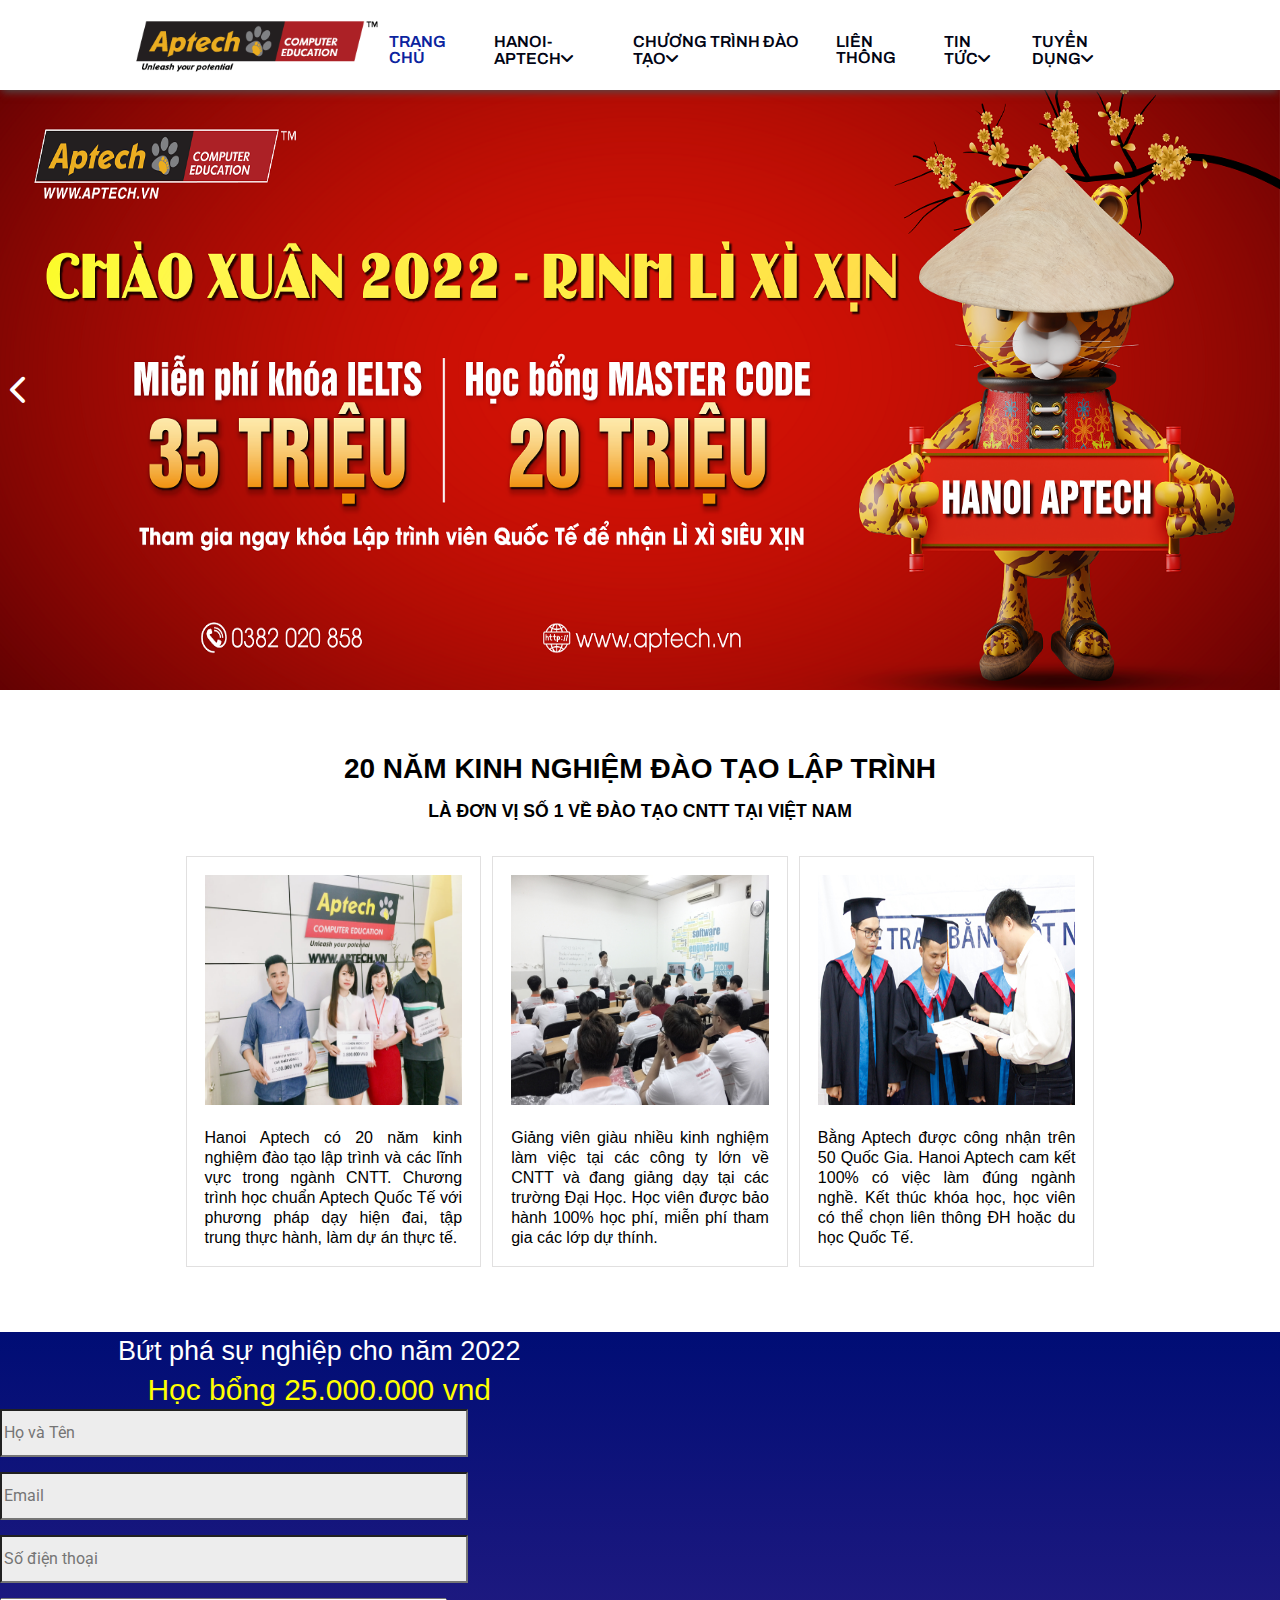
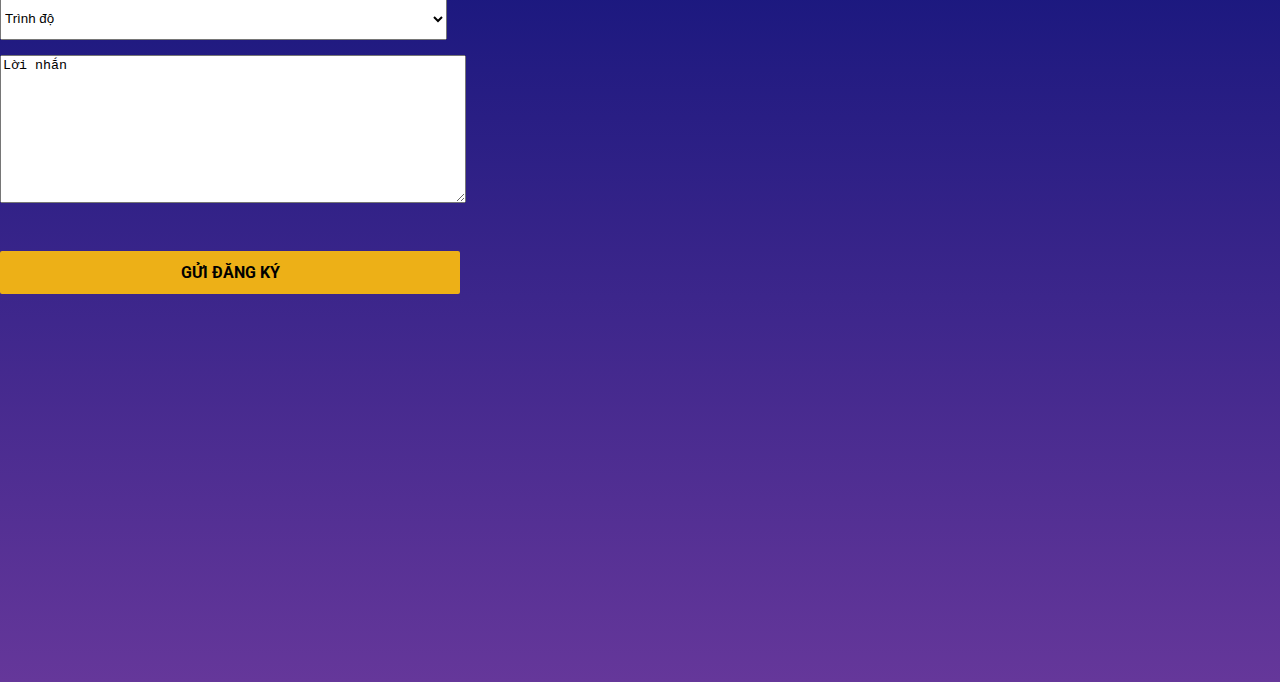
<file: index.html>
<!DOCTYPE html>
<html lang="en">

<head>
    <meta charset="UTF-8">
    <meta http-equiv="X-UA-Compatible" content="IE=edge">
    <meta name="viewport" content="width=device-width, initial-scale=1.0">
    <link href="https://cdn.jsdelivr.net/npm/bootstrap@5.1.3/dist/css/bootstrap.min.css" rel="stylesheet"
        integrity="sha384-1BmE4kWBq78iYhFldvKuhfTAU6auU8tT94WrHftjDbrCEXSU1oBoqyl2QvZ6jIW3" crossorigin="anonymous">
    <link rel="stylesheet" href="/assets/css/reset.css">
    <link rel="stylesheet" href="/assets/css/style.css">
    <link rel="stylesheet" href="https://cdnjs.cloudflare.com/ajax/libs/font-awesome/6.0.0/css/all.min.css" />
    <link rel="preconnect" href="https://fonts.googleapis.com">
    <link rel="preconnect" href="https://fonts.googleapis.com">
<link rel="preconnect" href="https://fonts.gstatic.com" crossorigin>
<link href="https://fonts.googleapis.com/css2?family=Archivo:wght@600&family=Roboto:wght@300&display=swap" rel="stylesheet">
    <link rel="preconnect" href="https://fonts.gstatic.com" crossorigin>
    <link href="https://fonts.googleapis.com/css2?family=Archivo:wght@600&display=swap" rel="stylesheet">
    <title>Aptech-HaNoi</title>
</head>

<body>
    <!-- Start: Wrapper -->
    <!-- Start: Header -->
    <div id="header">
        <div class="header-inner">
            <div class="logo">
                <img src="/assets/images/logo.jpg" alt="">
            </div>
            <div class="nav">
                <ul class="main-menu">
                    <li>
                        <a href="#" class="active">Trang Chủ</a>
                    </li>
                    <li>
                        <a href="#">HANOI-APTECH<i class="fa-solid fa-angle-down"></i></a>
                        <ul class="sub-menu">
                            <li><a href="#">Giới Thiệu</a></li>
                            <li><a href="#">Cơ sở vật chất</a></li>
                            <li><a href="#">Giảng Viên</a></li>
                            <li><a href="#">Hỏi đáp</a></li>
                        </ul>
                    </li>
                    <li>
                        <a href="#">Chương trình đào tạo<i class="fa-solid fa-angle-down"></i></a>
                        <ul class="sub-menu">
                            <li><a href="#">Lập trình viên quốc tế ADSE</a></li>
                            <li><a href="#">Lập trình Web FullStack</a></li>
                            <li><a href="#">Các khóa ngắn hạn</a></li>
                        </ul>
                    </li>
                    <li>
                        <a href="#">Liên thông</a>
                    </li>
                    <li>
                        <a href="#">Tin tức<i class="fa-solid fa-angle-down"></i></a>
                        <ul class="sub-menu">
                            <li><a href="#">Tin về CNTT</a></li>
                            <li><a href="#">Lịch thi</a></li>
                            <li><a href="#">Lịch tuyển sinh</a></li>
                        </ul>
                    </li>
                    <li>
                        <a href="#">Tuyển dụng<i class="fa-solid fa-angle-down"></i></a>
                        <ul class="sub-menu">
                            <li><a href="#">Tin tuyển dụng</a></li>
                            <li><a href="#">Góc tuyển dụng</a></li>
                        </ul>
                    </li>
                </ul>
            </div>
        </div>
    </div>
    <!-- End: Header -->

    <!-- Start: Slider -->
    <div id="slider">
        <div class="slide-item">
            <img src="/assets/images/slide4.jpg" alt="">
        </div>
        <span>
            <i class="fa-solid fa-chevron-left"></i>
        </span>

        <span>
            <i class="fa-solid fa-chevron-right"></i>
        </span>
    </div>
    <!-- End: Slider -->

    <!-- Start: Intro -->
    <div id="intro">
        <div class="intro-inner">
            <h3>20 NĂM KINH NGHIỆM ĐÀO TẠO LẬP TRÌNH</h3>
            <h4>LÀ ĐƠN VỊ SỐ 1 VỀ ĐÀO TẠO CNTT TẠI VIỆT NAM</h4>
            <div class="intro-content">
                <div class="intro-item">
                    <img src="/assets/images/intro1.jpg" alt="">
                    <p>Hanoi Aptech có 20 năm kinh nghiệm đào tạo lập trình và các lĩnh vực trong ngành CNTT. Chương
                        trình học chuẩn Aptech Quốc Tế với phương pháp dạy hiện đai, tập trung thực hành, làm dự án thực
                        tế.
                    </p>
                </div>

                <div class="intro-item">
                    <img src="/assets/images/intro2.jpg" alt="">
                    <p>Giảng viên giàu nhiều kinh nghiệm làm việc tại các công ty lớn về CNTT và đang giảng dạy tại các
                        trường Đại Học. Học viên được bảo hành 100% học phí, miễn phí tham gia các lớp dự thính.
                    </p>
                </div>

                <div class="intro-item">
                    <img src="/assets/images/intro3.jpg" alt="">
                    <p>Bằng Aptech được công nhận trên 50 Quốc Gia. Hanoi Aptech cam kết 100% có việc làm đúng ngành
                        nghề. Kết thúc khóa học, học viên có thể chọn liên thông ĐH hoặc du học Quốc Tế.
                    </p>
                </div>
            </div>
        </div>
    </div>
    <!-- End: Intro -->

    <!-- Start: Register -->
    <section id="register">
        <div class="box-content">
            <div class="box-register">
                <div class="form-register">
                    <h2>Bứt phá sự nghiệp cho năm 2022</h2>
                    <p class="target">Học bổng 25.000.000 vnd</p>
                    <input type="text" placeholder="Họ và Tên" name="email" id="email" required><br>
                    <input type="text" placeholder="Email" name="email" id="email" required><br>
                    <input type="text" placeholder="Số điện thoại" name="email" id="email" required><br>
                    <select id="cars" name="cars">
                        <option value="trinh-do">Trình độ</option>
                        <option value="hoc-sinh">Học sinh</option>
                        <option value="sinh-vien">Sinh viên</option>
                        <option value="di-lam">Đi làm</option>
                        <option value="khac">Khác</option>
                      </select><br>
                      <textarea name="message" style="width:460px; height:142px;">Lời nhắn</textarea><br>
                      <button>Gửi đăng ký</button>
                </div>
        
                <div class="img-register">
        
                </div>
            </div>
        </div>

        <div class="img-register">

        </div>
    </section>
    <!-- End: Register -->

    <!--  -->

    <!-- End: Wrapper-->
    <script src="https://cdn.jsdelivr.net/npm/bootstrap@5.1.3/dist/js/bootstrap.bundle.min.js"
        integrity="sha384-ka7Sk0Gln4gmtz2MlQnikT1wXgYsOg+OMhuP+IlRH9sENBO0LRn5q+8nbTov4+1p"
        crossorigin="anonymous"></script>
</body>

</html>
</file>
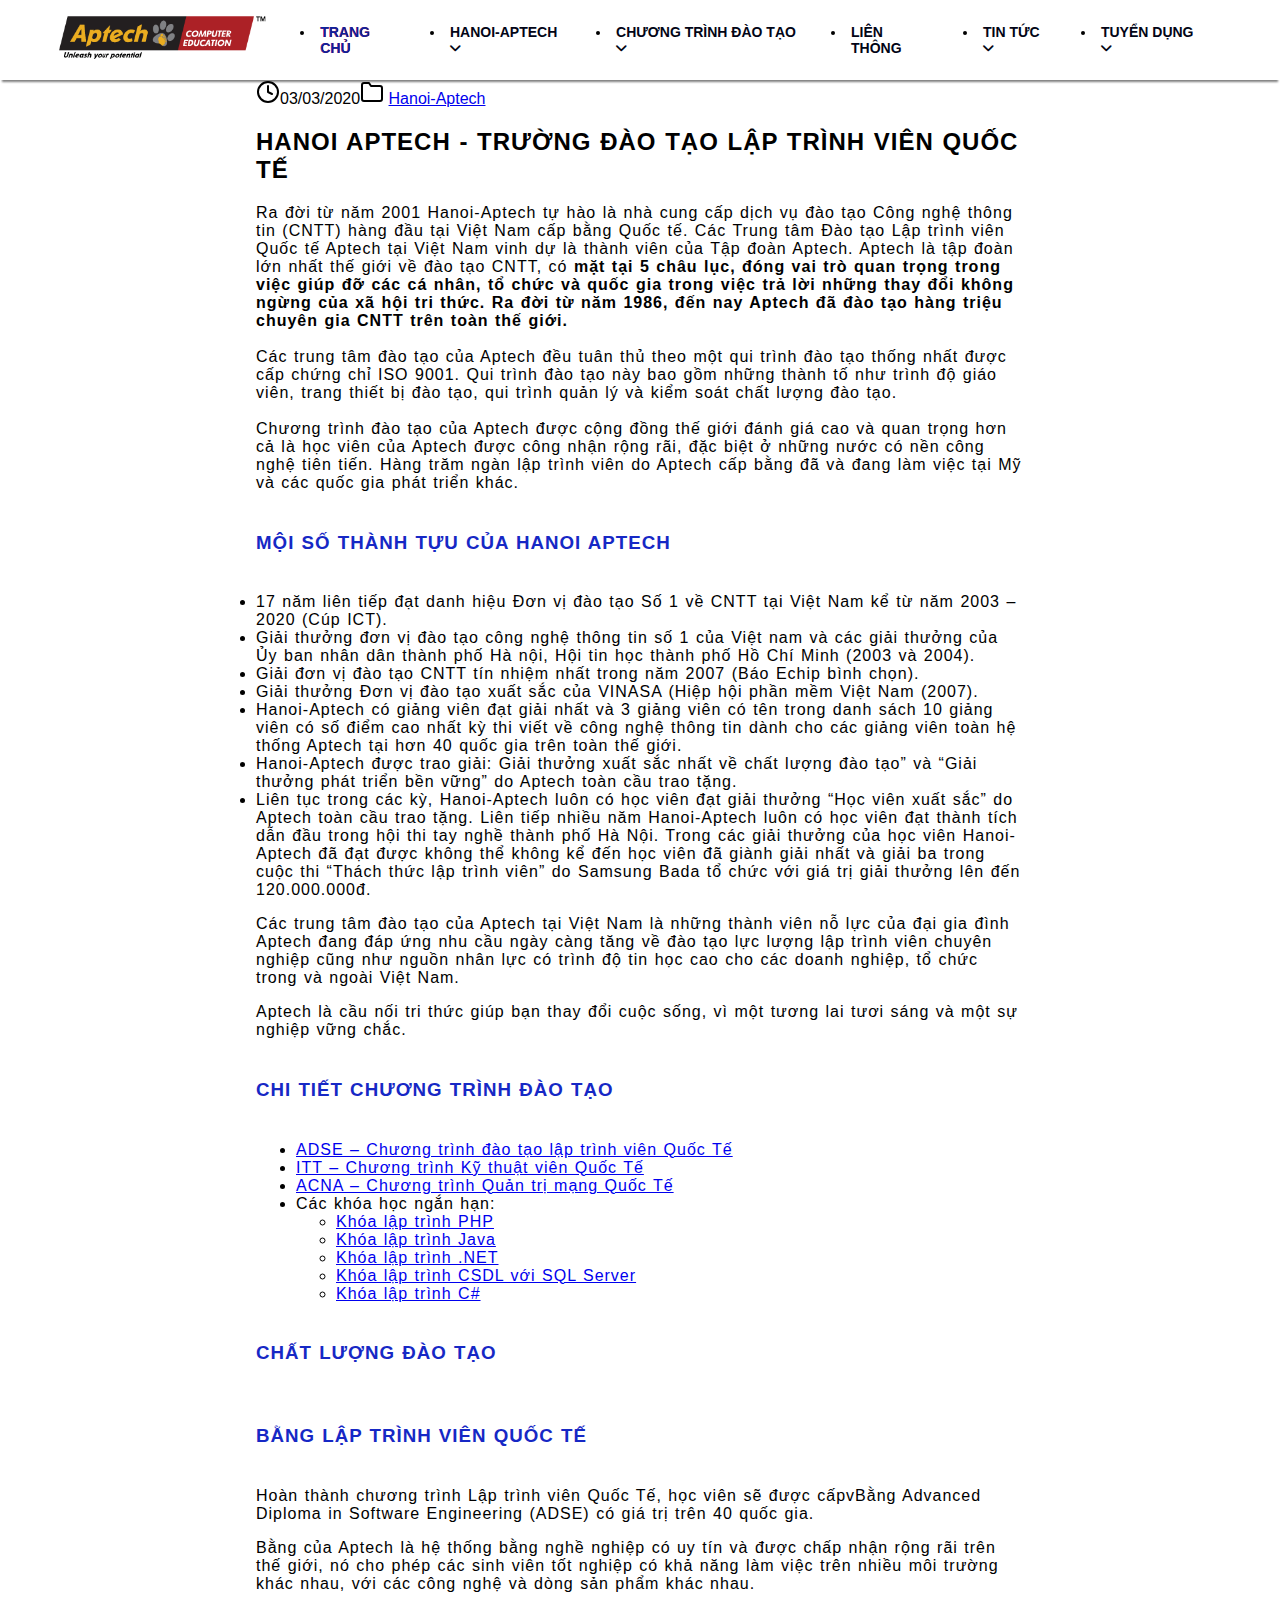
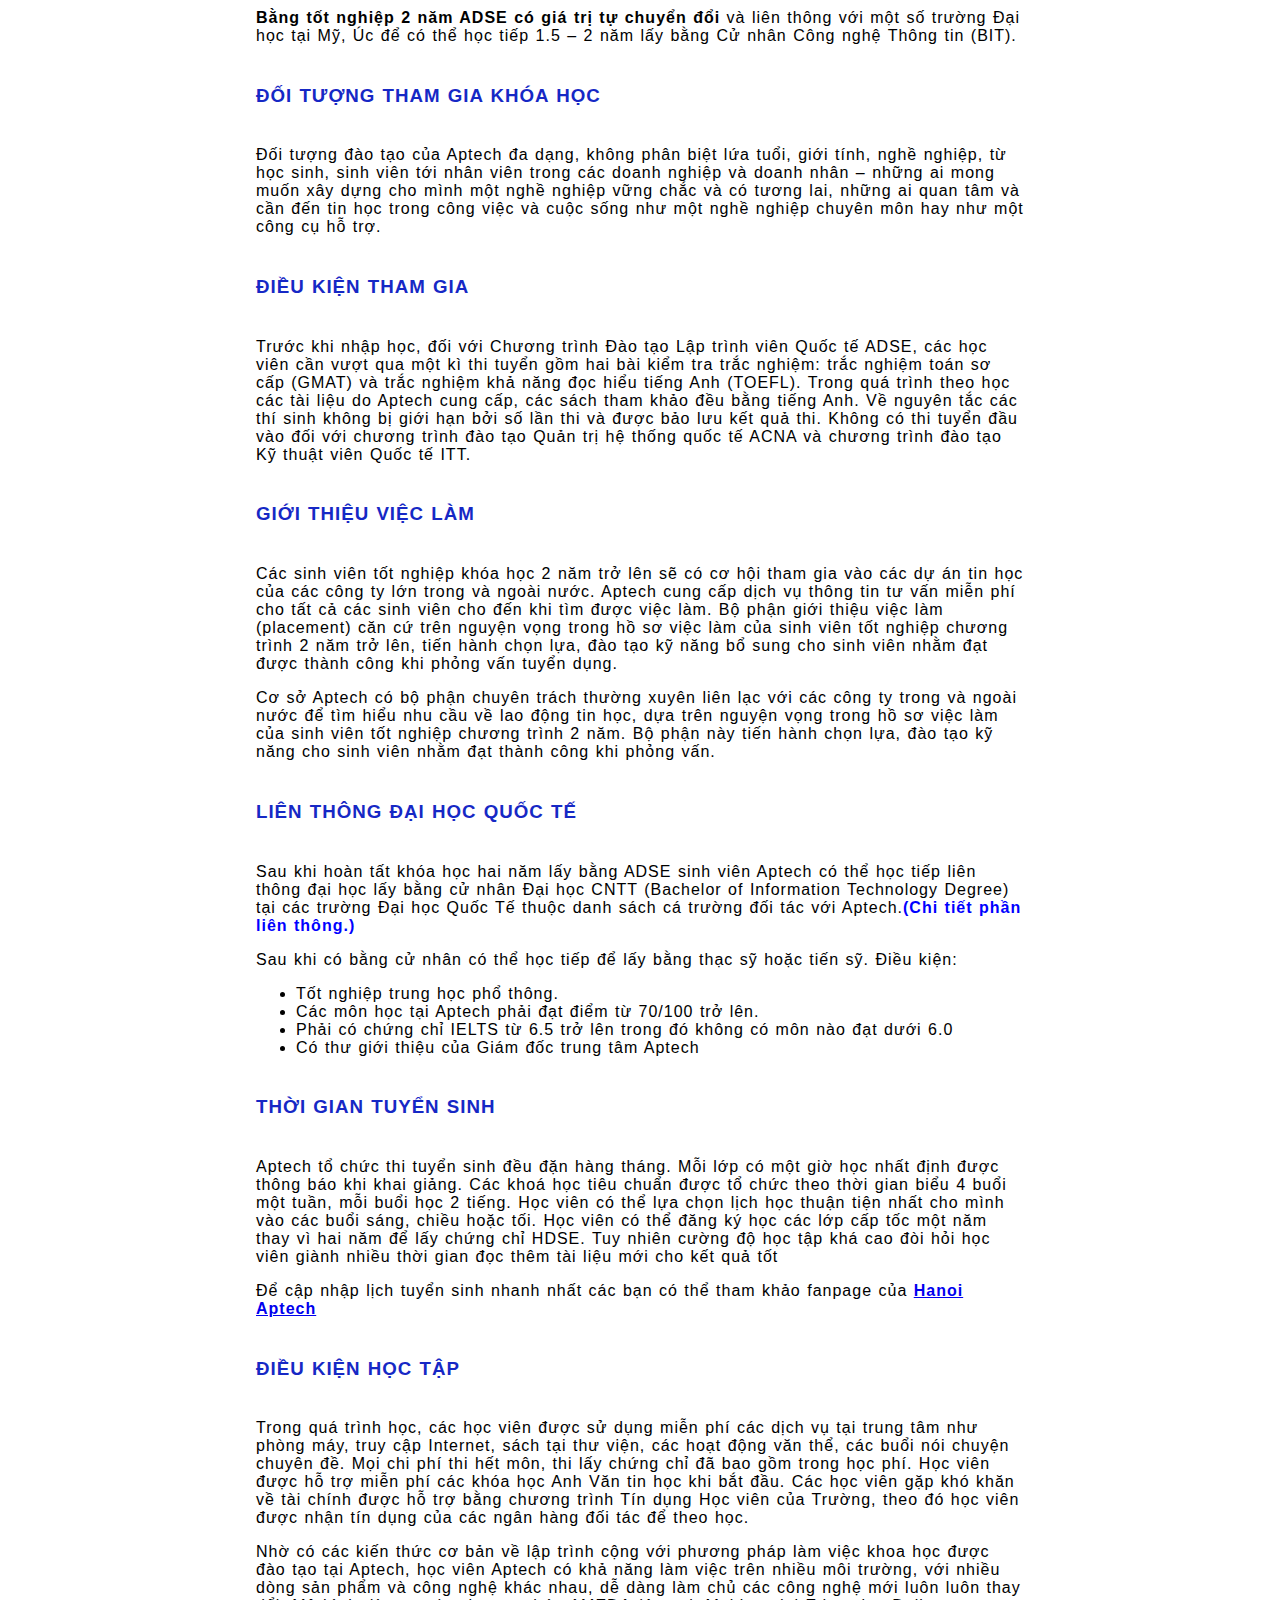
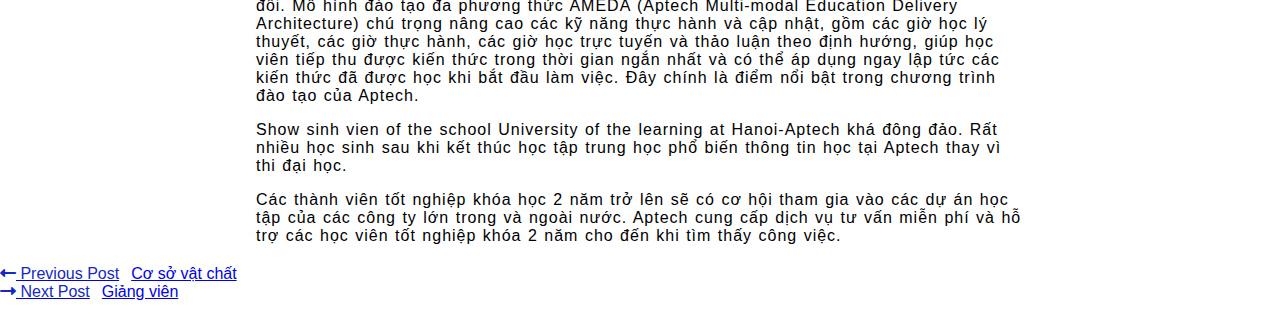
<file: gioithieu.html>
<!DOCTYPE html>
<html lang="en">
<head>
    <meta charset="UTF-8">
    <meta http-equiv="X-UA-Compatible" content="IE=edge">
    <meta name="viewport" content="width=device-width, initial-scale=1.0">
    <link rel="stylesheet" href="https://cdnjs.cloudflare.com/ajax/libs/font-awesome/6.0.0/css/all.min.css">
    <link rel="stylesheet" href="gioithieu.css">
    <title>Aptech</title>
</head>
<body>
    <!-- start: wrapper -->
    <div id="wrapper">
        <!-- start: header -->
        <div id="header">
            <div class="header-inner">
                <div class="logo">
                    <img src="images/img2.png" alt="">
                </div>
                <div class="nav">
                    <ul class="main-menu">
                        <li><a href="#" class="active">Trang chủ</a>
                        </li>
                        <li><a href="#">HANOI-APTECH <i class="fa-solid fa-angle-down"></i></a>
                            <ul class="sub-menu">
                                <li><a href="#">Giới thiệu</a></li>
                                <li><a href="#">Cơ sở vật chất</a></li>
                                <li><a href="#">Giảng viên</a></li>
                                <li><a href="#">Hỏi đáp</a></li>
                            </ul>
                        </li>
                        <li><a href="#">Chương trình đào tạo <i class="fa-solid fa-angle-down"></i></a>
                            <ul class="sub-menu">
                                <li><a href="#">Lập trình viên quốc tế ADSE</a></li>
                                <li><a href="#">Lập trình web fullstack</a></li>
                                <li><a href="#">Các khóa ngắn hạn</a></li>
                            </ul>
                        </li>
                        <li><a href="#">Liên thông</a>
                        </li>
                        <li><a href="#">Tin tức <i class="fa-solid fa-angle-down"></i></a>
                            <ul class="sub-menu">
                                <li><a href="#">Tin về CNTT</a></li>
                                <li><a href="#">Lịch thi</a></li>
                                <li><a href="#">Tuyển sinh</a></li>
                            </ul>
                        </li>
                        <li><a href="#">Tuyển dụng <i class="fa-solid fa-angle-down"></i></a>
                            <ul class="sub-menu">
                                <li><a href="#">Tin tuyển dụng</a></li>
                                <li><a href="#">Góc nghê nghiệp</a></li>
                            </ul>
                        </li>
                    </ul>
                </div>
            </div>
        </div>
    </div>
    
    <div id="gt">
        <div class="address">	
            <li class="meta-date"><span class="screen-reader-text"></span><svg xmlns="http://www.w3.org/2000/svg" width="24" height="24" viewBox="0 0 24 24" fill="none" stroke="currentColor" stroke-width="2" stroke-linecap="round" stroke-linejoin="round" class="feather feather-clock"><circle cx="12" cy="12" r="10"></circle><polyline points="12 6 12 12 16 14"></polyline></svg></i>03/03/2020</li>

            <li class="meta-cat"><span class="screen-reader-text"></span><svg xmlns="http://www.w3.org/2000/svg" width="24" height="24" viewBox="0 0 24 24" fill="none" stroke="currentColor" stroke-width="2" stroke-linecap="round" stroke-linejoin="round" class="feather feather-folder"><path d="M22 19a2 2 0 0 1-2 2H4a2 2 0 0 1-2-2V5a2 2 0 0 1 2-2h5l2 3h9a2 2 0 0 1 2 2z"></path></svg>
            
                </i><a href="https://aptech.vn/category/hanoi-aptech" rel="category tag">Hanoi-Aptech</a></li>

            
        </ul>
    </div>
        <div class="accordion">
            <div class="accordion-item">
                <div class="accordion-header">
                    <h2>HANOI APTECH - TRƯỜNG ĐÀO TẠO LẬP TRÌNH VIÊN QUỐC TẾ</h2>
                </div>
                <div class="accodion-body">
                    Ra đời từ năm 2001 Hanoi-Aptech tự hào là nhà cung cấp dịch vụ đào tạo Công nghệ thông tin (CNTT) hàng đầu tại Việt Nam cấp bằng Quốc tế. Các Trung tâm Đào tạo Lập trình viên Quốc tế Aptech tại Việt Nam vinh dự là thành viên của Tập đoàn Aptech. Aptech là tập đoàn lớn nhất thế giới về đào tạo CNTT, có <b> mặt tại 5 châu lục, đóng vai trò quan trọng trong việc giúp đỡ các cá nhân, tổ chức và quốc gia trong việc trả lời những thay đổi không ngừng của xã hội tri thức. Ra đời từ năm 1986, đến nay Aptech đã đào tạo hàng triệu chuyên gia CNTT trên toàn thế giới.</b><br><br>Các trung tâm đào tạo của Aptech đều tuân thủ theo một qui trình đào tạo thống nhất được cấp chứng chỉ ISO 9001. Qui trình đào tạo này bao gồm những thành tố như trình độ giáo viên, trang thiết bị đào tạo, qui trình quản lý và kiểm soát chất lượng đào tạo. <br><br>Chương trình đào tạo của Aptech được cộng đồng thế giới đánh giá cao và quan trọng hơn cả là học viên của Aptech được công nhận rộng rãi, đặc biệt ở những nước có nền công nghệ tiên tiến. Hàng trăm ngàn lập trình viên do Aptech cấp bằng đã và đang làm việc tại Mỹ và các quốc gia phát triển khác.
               
                </div>

            </div>

    
                <div class="accordion-header">
                    <h3 class="title">MỘI SỐ THÀNH TỰU CỦA HANOI APTECH</h3>
                
                    <div class="accodion-body">
                        <li>17 năm liên tiếp đạt danh hiệu Đơn vị đào tạo Số 1 về CNTT tại Việt Nam kể từ năm 2003 – 2020 (Cúp ICT).</li>
                        <li>Giải thưởng đơn vị đào tạo công nghệ thông tin số 1 của Việt nam và các giải thưởng của Ủy ban nhân dân thành phố Hà nội, Hội tin học thành phố Hồ Chí Minh (2003 và 2004).</li>
                        <li>Giải đơn vị đào tạo CNTT tín nhiệm nhất trong năm 2007 (Báo Echip bình chọn).</li>
                        <li>Giải thưởng Đơn vị đào tạo xuất sắc của VINASA (Hiệp hội phần mềm Việt Nam (2007).</li>
                        <li>Hanoi-Aptech có giảng viên đạt giải nhất và 3 giảng viên có tên trong danh sách 10 giảng viên có số điểm cao nhất kỳ thi viết về công nghệ thông tin dành cho các giảng viên toàn hệ thống Aptech tại hơn 40 quốc gia trên toàn thế giới.</li>
                        <li>Hanoi-Aptech được trao giải: Giải thưởng xuất sắc nhất về chất lượng đào tạo” và “Giải thưởng phát triển bền vững” do Aptech toàn cầu trao tặng.</li>
                        <li>Liên tục trong các kỳ, Hanoi-Aptech luôn có học viên đạt giải thưởng “Học viên xuất sắc” do Aptech toàn cầu trao tặng. Liên tiếp nhiều năm Hanoi-Aptech luôn có học viên đạt thành tích dẫn đầu trong hội thi tay nghề thành phố Hà Nội. Trong các giải thưởng của học viên Hanoi-Aptech đã đạt được không thể không kể đến học viên đã giành giải nhất và giải ba trong cuộc thi “Thách thức lập trình viên” do Samsung Bada tổ chức với giá trị giải thưởng lên đến 120.000.000đ.</li>
                        <p>Các trung tâm đào tạo của Aptech tại Việt Nam là những thành viên nỗ lực của đại gia đình Aptech đang đáp ứng nhu cầu ngày càng tăng về đào tạo lực lượng lập trình viên chuyên nghiệp cũng như nguồn nhân lực có trình độ tin học cao cho các doanh nghiệp, tổ chức trong và ngoài Việt Nam.</p>
                        <p>Aptech là cầu nối tri thức giúp bạn thay đổi cuộc sống, vì một tương lai tươi sáng và một sự nghiệp vững chắc.</p>
                    </div>
                </div>
                <div>
                    <h3 class="title">CHI TIẾT CHƯƠNG TRÌNH ĐÀO TẠO </h3>
                      <ul>
                          <li>
                            <a href="https://aptech.vn/lap-trinh-vien-quoc-te-adse">ADSE – Chương trình đào tạo lập trình viên Quốc Tế</a>
                          </li>
                          <li>
                            <a href="https://aptech.vn/khoa-hoc-ky-thuat-vien-quoc-te">ITT – Chương trình Kỹ thuật viên Quốc Tế</a>
                          </li>
                          <li>
                            <a href="https://aptech.vn/khoa-hoc-quan-tri-mang-quoc-te">ACNA – Chương trình Quản trị mạng Quốc Tế</a>
                          </li>
                          <li>Các khóa học ngắn hạn:<ul><li><a href="https://aptech.vn/khoa-hoc-lap-trinh-php">Khóa lập trình PHP</a></li><li><a href="https://aptech.vn/khoa-hoc-lap-trinh-java">Khóa lập trình Java</a></li><li><a href="https://aptech.vn/khoa-hoc-ngan-han-lap-trinh-net">Khóa lập trình .NET</a></li><li><a href="https://aptech.vn/lap-trinh-co-so-du-lieu-voi-sql">Khóa lập trình CSDL với SQL Server</a></li><li><a href="https://aptech.vn/khoa-hoc-lap-trinh-c">Khóa lập trình C#</a></li></ul></li>
                      </ul>
 
                </div>
                <div>
                    <h3 class="title">CHẤT LƯỢNG ĐÀO TẠO </h3>

                </div>
                <div>
                    <h3 class="title">BẰNG LẬP TRÌNH VIÊN QUỐC TẾ</h3>
                    <div class="accodion-body">
                        <p>Hoàn thành chương trình Lập trình viên Quốc Tế, học viên sẽ được cấpvBằng Advanced Diploma in Software Engineering (ADSE) có giá trị trên 40 quốc gia.</p>
                        <p>Bằng của Aptech là hệ thống bằng nghề nghiệp có uy tín và được chấp nhận rộng rãi trên thế giới, nó cho phép các sinh viên tốt nghiệp có khả năng làm việc trên nhiều môi trường khác nhau, với các công nghệ và dòng sản phẩm khác nhau.                 </p>
                        <p><strong>Bằng tốt nghiệp 2 năm ADSE có giá trị tự chuyển đổi</strong> và liên thông với một số trường Đại học tại Mỹ, Úc để có thể học tiếp 1.5 – 2 năm lấy bằng Cử nhân Công nghệ Thông tin (BIT).</p>
                    
                    </div>
                </div>
                <div>
                    <h3 class="title">ĐỐI TƯỢNG THAM GIA KHÓA HỌC</h3>
                    <p>Đối tượng đào tạo của Aptech đa dạng, không phân biệt lứa tuổi, giới tính, nghề nghiệp, từ học sinh, sinh viên tới nhân viên trong các doanh nghiệp và doanh nhân – những ai mong muốn xây dựng cho mình một nghề nghiệp vững chắc và có tương lai, những ai quan tâm và cần đến tin học trong công việc và cuộc sống như một nghề nghiệp chuyên môn hay như một công cụ hỗ trợ.</p>               
                </div>
                <div>
                    <h3 class="title">ĐIỀU KIỆN THAM GIA</h3>
                    <p>Trước khi nhập học, đối với Chương trình Đào tạo Lập trình viên Quốc tế ADSE, các học viên cần vượt qua một kì thi tuyển gồm hai bài kiểm tra trắc nghiệm: trắc nghiệm toán sơ cấp (GMAT) và trắc nghiệm khả năng đọc hiểu tiếng Anh (TOEFL). Trong quá trình theo học các tài liệu do Aptech cung cấp, các sách tham khảo đều bằng tiếng Anh. Về nguyên tắc các thí sinh không bị giới hạn bởi số lần thi và được bảo lưu kết quả thi.
                        Không có thi tuyển đầu vào đối với chương trình đào tạo Quản trị hệ thống quốc tế ACNA và chương trình đào tạo Kỹ thuật viên Quốc tế ITT.</p>
                </div>

                <div>
                    <h3 class="title">GIỚI THIỆU VIỆC LÀM </h3>
                    <p>Các sinh viên tốt nghiệp khóa học 2 năm trở lên sẽ có cơ hội tham gia vào các dự án tin học của các công ty lớn trong và ngoài nước. Aptech cung cấp dịch vụ thông tin tư vấn miễn phí cho tất cả các sinh viên cho đến khi tìm được việc làm. Bộ phận giới thiệu việc làm (placement) căn cứ trên nguyện vọng trong hồ sơ việc làm của sinh viên tốt nghiệp chương trình 2 năm trở lên, tiến hành chọn lựa, đào tạo kỹ năng bổ sung cho sinh viên nhằm đạt được thành công khi phỏng vấn tuyển dụng.</p>
                    <p>Cơ sở Aptech có bộ phận chuyên trách thường xuyên liên lạc với các công ty trong và ngoài nước để tìm hiểu nhu cầu về lao động tin học, dựa trên nguyện vọng trong hồ sơ việc làm của sinh viên tốt nghiệp chương trình 2 năm. Bộ phận này tiến hành chọn lựa, đào tạo kỹ năng cho sinh viên nhằm đạt thành công khi phỏng vấn.</p>
                </div>
                <div>
                    <h3 class="title">LIÊN THÔNG ĐẠI HỌC QUỐC TẾ</h3>
                    <p>Sau khi hoàn tất khóa học hai năm lấy bằng ADSE sinh viên Aptech có thể học tiếp liên thông đại học lấy bằng cử nhân Đại học CNTT (Bachelor of Information Technology Degree) tại các trường Đại học Quốc Tế thuộc danh sách cá trường đối tác với Aptech.<span style="color: #0000ff;"><strong>(Chi tiết phần liên thông.)</strong></span></p>
                    <p>Sau khi có bằng cử nhân có thể học tiếp để lấy bằng thạc sỹ hoặc tiến sỹ. Điều kiện:
                        <ul><li>Tốt nghiệp trung học phổ thông.</li><li>Các môn học tại Aptech phải đạt điểm từ 70/100 trở lên.</li><li>Phải có chứng chỉ IELTS từ 6.5 trở lên trong đó không có môn nào đạt dưới 6.0</li><li>Có thư giới thiệu của Giám đốc trung tâm Aptech</li></ul>
                    </p>
                
                </div>
                <div>
                    <h3 class="title">THỜI GIAN TUYỂN SINH</h3>
                    <p>Aptech tổ chức thi tuyển sinh đều đặn hàng tháng. Mỗi lớp có một giờ học nhất định được thông báo khi khai giảng. Các khoá học tiêu chuẩn được tổ chức theo thời gian biểu 4 buổi một tuần, mỗi buổi học 2 tiếng. Học viên có thể lựa chọn lịch học thuận tiện nhất cho mình vào các buổi sáng, chiều hoặc tối. Học viên có thể đăng ký học các lớp cấp tốc một năm thay vì hai năm để lấy chứng chỉ HDSE. Tuy nhiên cường độ học tập khá cao đòi hỏi học viên giành nhiều thời gian đọc thêm tài liệu mới cho kết quả tốt</p>
                    <p>Để cập nhập lịch tuyển sinh nhanh nhất các bạn có thể tham khảo fanpage của <a href="https://www.facebook.com/aptech.vn"><strong>Hanoi Aptech</strong></a></p>
                </div>
                <div>
                    <h3 class="title">ĐIỀU KIỆN HỌC TẬP</h3>
                    <p>Trong quá trình học, các học viên được sử dụng miễn phí các dịch vụ tại trung tâm như phòng máy, truy cập Internet, sách tại thư viện, các hoạt động văn thể, các buổi nói chuyện chuyên đề. Mọi chi phí thi hết môn, thi lấy chứng chỉ đã bao gồm trong học phí. Học viên được hỗ trợ miễn phí các khóa học Anh Văn tin học khi bắt đầu. Các học viên gặp khó khăn về tài chính được hỗ trợ bằng chương trình Tín dụng Học viên của Trường, theo đó học viên được nhận tín dụng của các ngân hàng đối tác để theo học.</p>
                    <p>Nhờ có các kiến thức cơ bản về lập trình cộng với phương pháp làm việc khoa học được đào tạo tại Aptech, học viên Aptech có khả năng làm việc trên nhiều môi trường, với nhiều dòng sản phẩm và công nghệ khác nhau, dễ dàng làm chủ các công nghệ mới luôn luôn thay đổi. Mô hình đào tạo đa phương thức AMEDA (Aptech Multi-modal Education Delivery Architecture) chú trọng nâng cao các kỹ năng thực hành và cập nhật, gồm các giờ học lý thuyết, các giờ thực hành, các giờ học trực tuyến và thảo luận theo định hướng, giúp học viên tiếp thu được kiến thức trong thời gian ngắn nhất và có thể áp dụng ngay lập tức các kiến thức đã được học khi bắt đầu làm việc. Đây chính là điểm nổi bật trong chương trình đào tạo của Aptech.</p>
                    <p>Show sinh vien of the school University of the learning at Hanoi-Aptech khá đông đảo. Rất nhiều học sinh sau khi kết thúc học tập trung học phổ biến thông tin học tại Aptech thay vì thi đại học.</p>
                    <p>Các thành viên tốt nghiệp khóa học 2 năm trở lên sẽ có cơ hội tham gia vào các dự án học tập của các công ty lớn trong và ngoài nước. Aptech cung cấp dịch vụ tư vấn miễn phí và hỗ trợ các học viên tốt nghiệp khóa 2 năm cho đến khi tìm thấy công việc.</p>
              
                </div>
            
            </div>

        </div>
    <div>
        <nav class="navigation post-navigation" aria-label="Read more articles">
		<h2 class="screen-reader-text"></h2>
		<div class="nav-links"><div class="nav-previous"><a href="https://aptech.vn/hanoi-aptech/chat-luong-co-so-vat-chat.html" rel="prev"><span class="title"><i class=" fas fa-long-arrow-alt-left" aria-hidden="true" role="img"></i> Previous Post</span><span class="post-title">Cơ sở vật chất</span></a></div><div class="nav-next"><a href="https://aptech.vn/hanoi-aptech/doi-ngu-giang-vien.html" rel="next"><span class="title"><i class=" fas fa-long-arrow-alt-right" aria-hidden="true" role="img"></i> Next Post</span><span class="post-title">Giảng viên</span></a></div></div>
	</nav>
    </div>
    
</body>
</html>
</file>
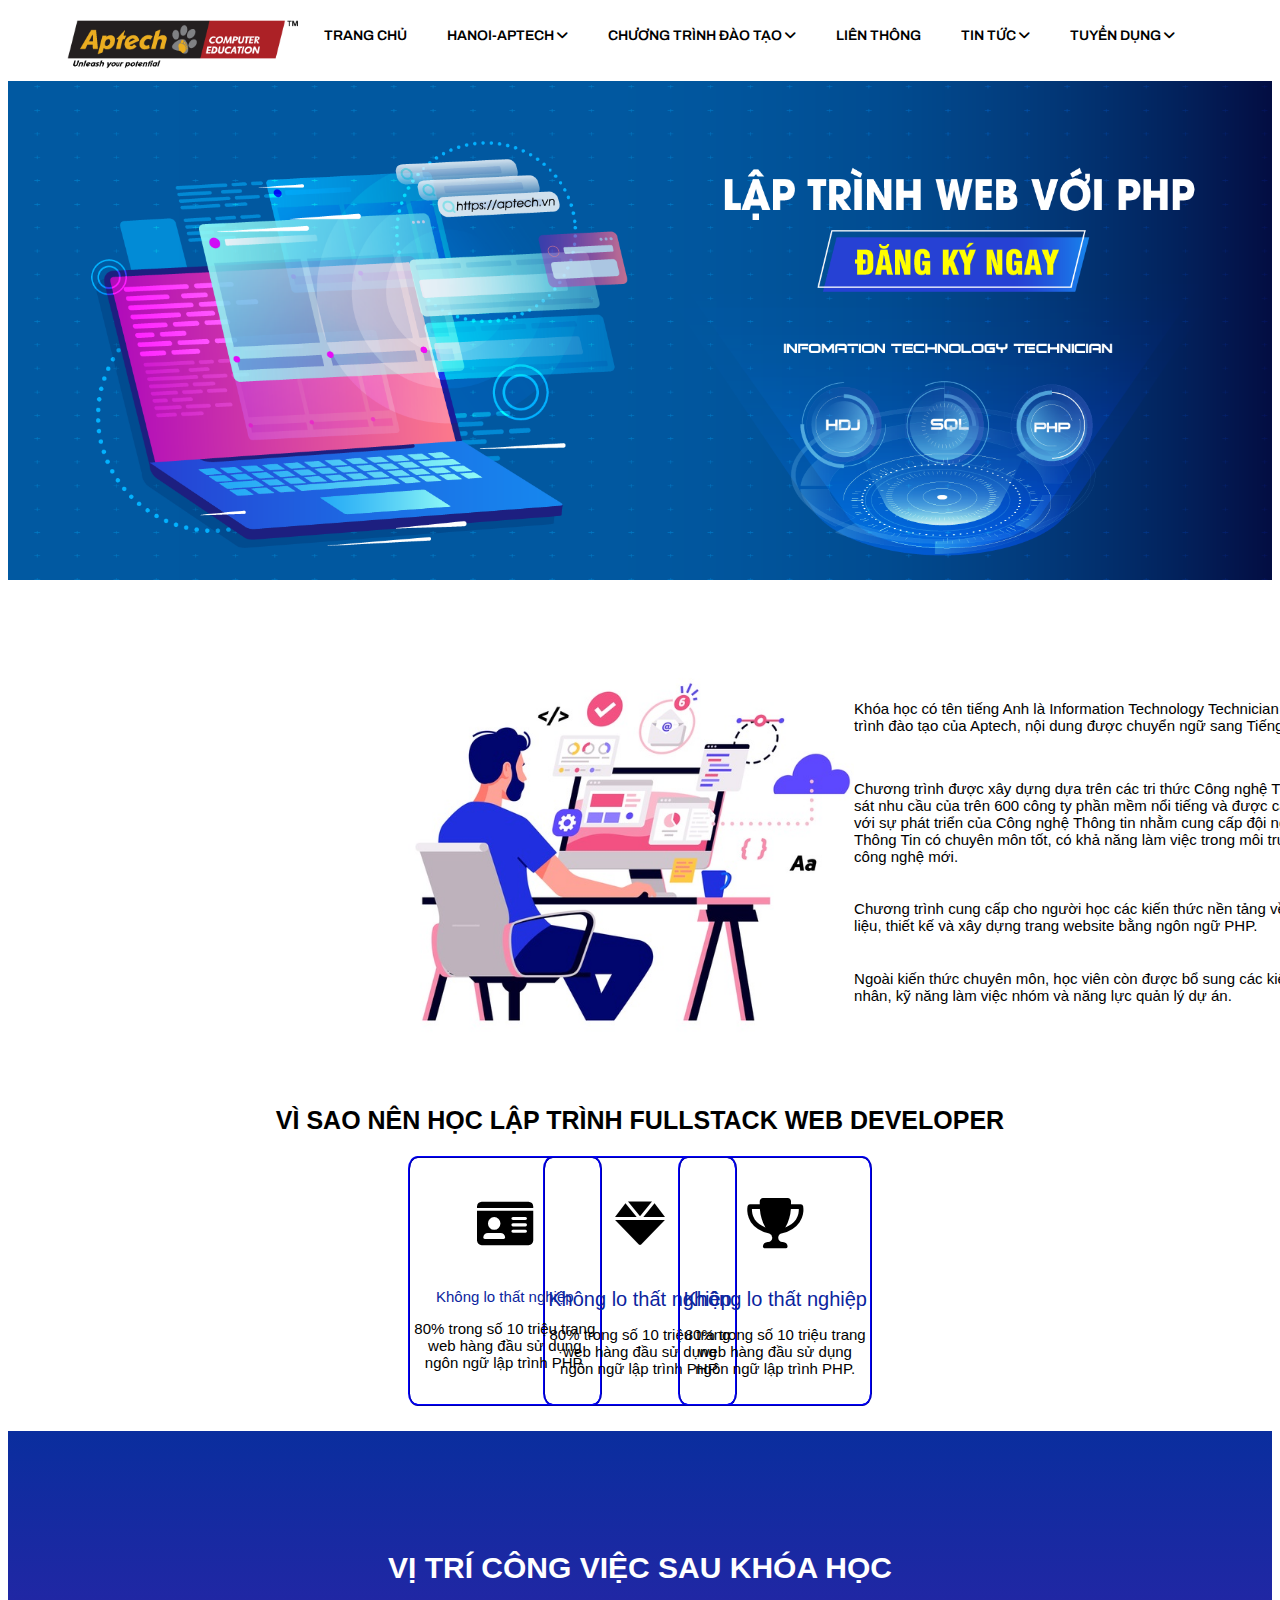
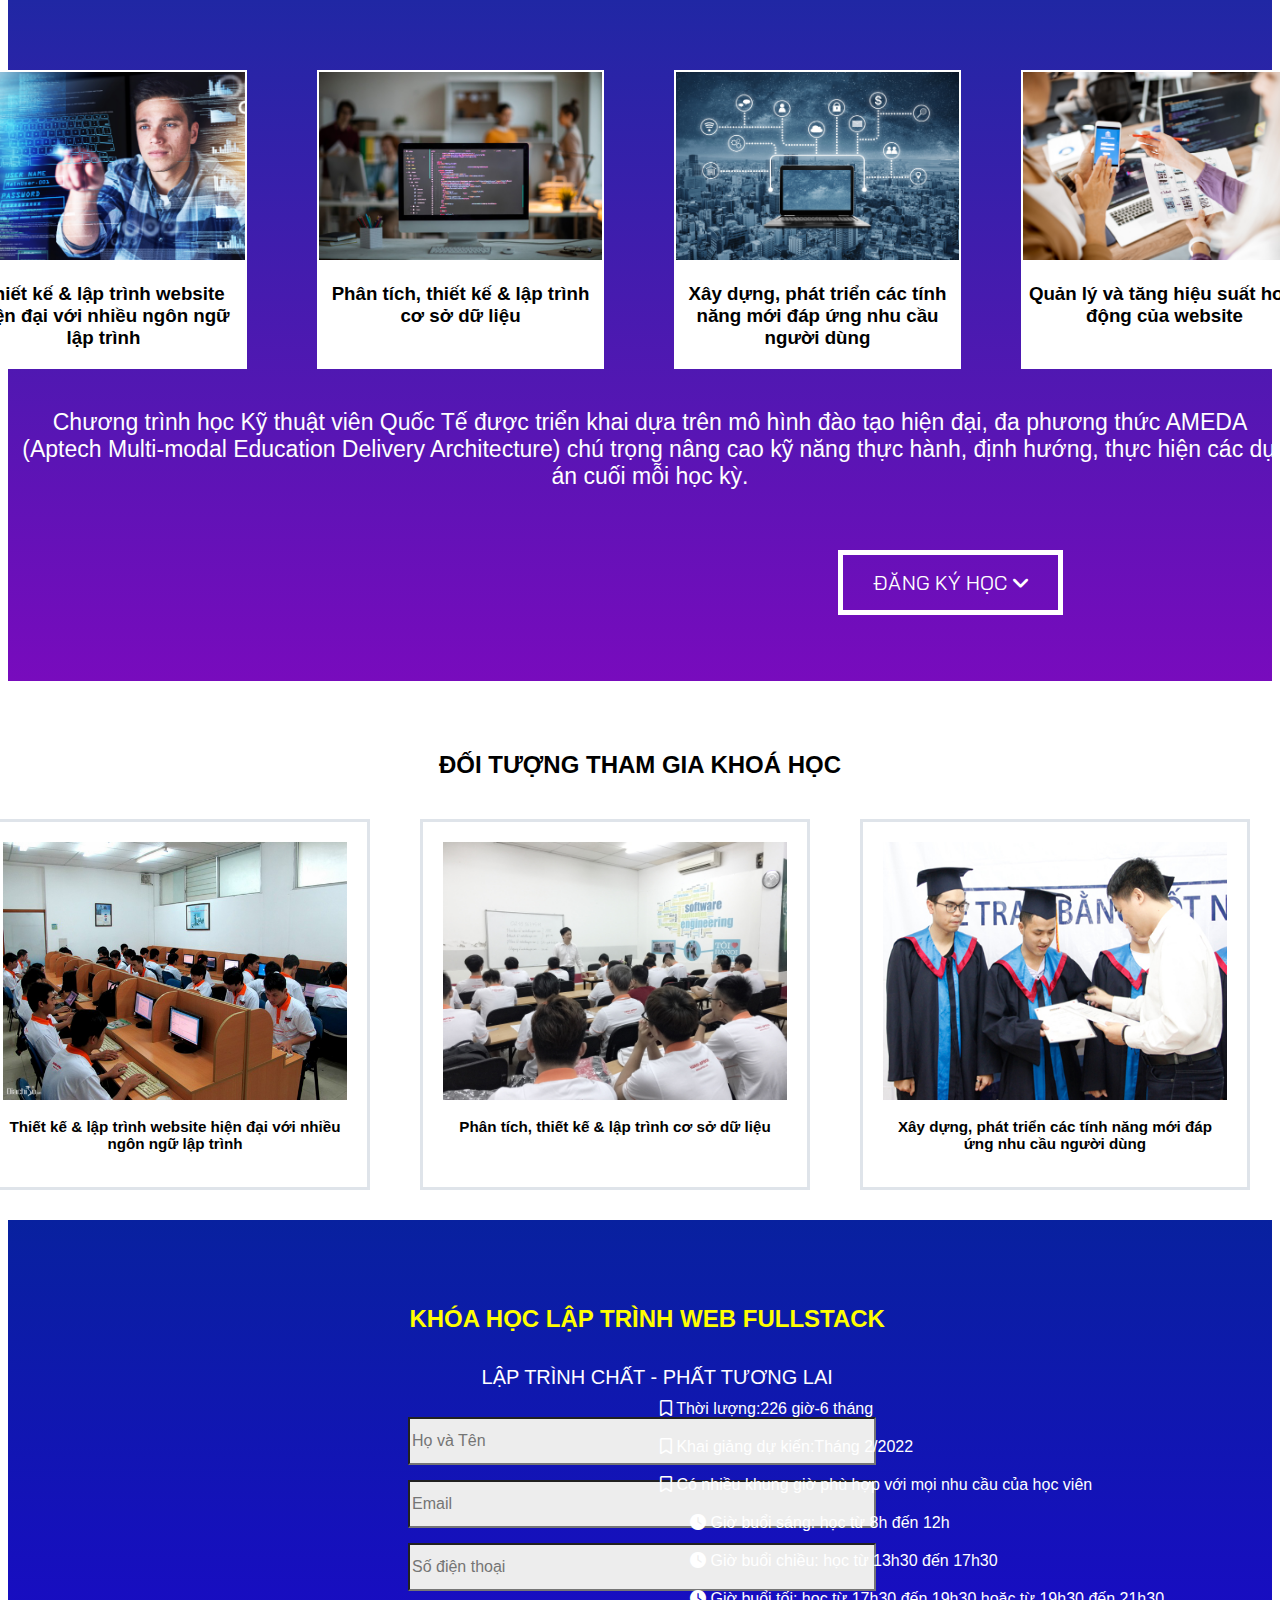
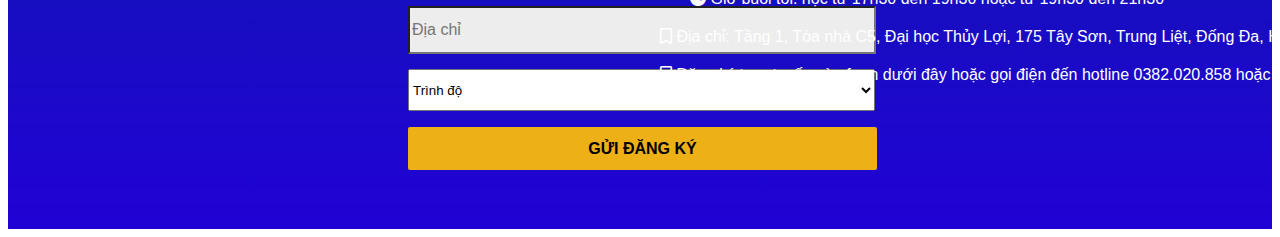
<file: NguyenDangNhan.html>
<!DOCTYPE html>
<html lang="en">

<head>
    <meta charset="UTF-8">
    <meta http-equiv="X-UA-Compatible" content="IE=edge">
    <meta name="viewport" content="width=device-width, initial-scale=1.0">
    <title>Document</title>
    <link rel="stylesheet" href="main.css">
    <link rel="preconnect" href="https://fonts.googleapis.com">
    <link rel="preconnect" href="https://fonts.gstatic.com" crossorigin>
    <link
        href="https://fonts.googleapis.com/css2?family=Archivo:ital,wght@0,400;0,700;1,300&family=IBM+Plex+Sans+Thai+Looped:wght@700&family=Montserrat:wght@400;600&display=swap"
        rel="stylesheet">
    <link rel="stylesheet" href="https://cdnjs.cloudflare.com/ajax/libs/font-awesome/6.0.0/css/all.min.css" />
    <link rel="preconnect" href="https://fonts.googleapis.com">
    <link rel="preconnect" href="https://fonts.gstatic.com" crossorigin>
    <link href="https://fonts.googleapis.com/css2?family=Bai+Jamjuree:wght@700&display=swap" rel="stylesheet">
</head>

<body>
    <nav class="nav1">
        <a href="">
            <img class="logo" src="./images/img2.png" alt="logoaptech">
        </a>
        <ul class="listnav">
            <li><a href="">TRANG CHỦ</a></li>
            <li><a href="">HANOI-APTECH <i class="fa-solid fa-angle-down"></i></a>
                <ul class="sub-menu">
                    <li><a href="">Giới thiệu</a></li>
                    <li><a href="">Cơ sở vật chất</a></li>
                    <li><a href="">Giảng viên</a></li>
                    <li><a href="">Hỏi đáp</a></li>
                </ul>
            </li>
            <li><a href="">CHƯƠNG TRÌNH ĐÀO TẠO <i class="fa-solid fa-angle-down"></i></a>
                <ul class="sub-menu">
                    <li><a href="">Lập Trình Viên Quốc Tế ADSE</a></li>
                    <li><a href="">Lập Trình Full Stack</a></li>
                    <li><a href="">Các Khóa Ngắn Hạn <i class="fa-solid fa-angle-down"></i></a>
                        <ul class="sub-menu">
                            <li><a href="">Kháo Quản Trị Mạng</a></li>
                            <li><a href="">Lập Trình Java</a></li>
                            <li><a href="">Lập Trình .NET</a></li>
                            <li><a href="">Lập Trình C#</a></li>
                            <li><a href="">Lập Trình PHP</a></li>
                            <li><a href="">Lập Trình CSDL và SQL</a></li>
                        </ul>
                    </li>
            </li>
            </li>
        </ul>
        </li>
        </li>
        <li><a href="">LIÊN THÔNG</a></li>
        <li><a href="">TIN TỨC <i class="fa-solid fa-angle-down"></i></a>
            <ul class="sub-menu">
                <li><a href="">Tin về CNTT</a></li>
                <li><a href="">Lịch thi</a></li>
                <li><a href="">Lịch tuyển sinh</a></li>
            </ul>
        </li>
        </li>
        <li><a href="">TUYỂN DỤNG <i class="fa-solid fa-angle-down"></i></a>
            <ul class="sub-menu">
                <li><a href="">Tin tuyển dụng</a></li>
                <li><a href="">góc nghề nghiệp</a></li>
            </ul>
        </li>
        </li>
        </ul>
    </nav>
    <div class="banner">
        <img src="./images/img3.png" alt="logo">
    </div>

    <div class="tagpresent">
        <div>
            <img class="banner2" src="./images/img4.png" alt="">
        </div>
        <ul class="present">
            <li>Khóa học có tên tiếng Anh là Information Technology Technician (viết tắt là ITT). Đây là chương trình
                đào tạo của Aptech, nội dung được chuyển ngữ sang Tiếng Việt.</li>
            <li style="margin-top:-20px">Chương trình được xây dựng dựa trên các tri thức Công nghệ Thông tin mới nhất
                với sự khảo sát nhu cầu của trên 600 công ty phần mềm nổi tiếng và được cập nhật hàng năm cho phù hợp
                với sự phát triển của Công nghệ Thông tin nhằm cung cấp đội ngũ Kỹ Thuật Viên Công nghệ Thông Tin có
                chuyên môn tốt, có khả năng làm việc trong môi trường chuyên nghiệp và am hiểu công nghệ mới.</li>
            <li style="margin-top:20px">Chương trình cung cấp cho người học các kiến thức nền tảng về máy tính, lập
                trình, cơ sở dữ liệu, thiết kế và xây dựng trang website bằng ngôn ngữ PHP.</li>
            <li style="margin-top:-30px">Ngoài kiến thức chuyên môn, học viên còn được bổ sung các kiến thức để phát
                triển kỹ năng cá nhân, kỹ năng làm việc nhóm và năng lực quản lý dự án.</li>
        </ul>
    </div>
    <section>
        <h2 class="present2">VÌ SAO NÊN HỌC LẬP TRÌNH FULLSTACK WEB DEVELOPER</h2>
        <div class="overview">
            <div class="box1">
                <i class="fa-solid fa-id-card"></i><br>
                <div>
                    <span style="font-family:18px;color:#0B249E" class="span1">Không lo thất nghiệp</span><br>
                    <p style="font-family:Arial, Helvetica, sans-serif;">80% trong số 10 triệu trang web hàng đầu sử
                        dụng ngôn ngữ lập trình PHP.</p>
                </div>
            </div>
            <div class="box2">
                <i class="fa-solid fa-gem"></i><br>
                <div>
                    <span style="font-family:18px;color:#0B249E;font-size:20px" ;class="span1">Không lo thất
                        nghiệp</span><br>
                    <p style="font-family:Arial, Helvetica, sans-serif;">80% trong số 10 triệu trang web hàng đầu sử
                        dụng ngôn ngữ lập trình PHP.</p>
                </div>
            </div>
            <div class="box3">
                <i class="fa-solid fa-trophy"></i><br>
                <div>
                    <span style="font-family:18px;color:#0B249E;font-size:20px;" class="span1">Không lo thất
                        nghiệp</span><br>
                    <p style="font-family:Arial, Helvetica, sans-serif;">80% trong số 10 triệu trang web hàng đầu sử
                        dụng ngôn ngữ lập trình PHP.</p>
                </div>
            </div>
        </div>
    </section>

    <div class="backgroundall">
        <h2>
            VỊ TRÍ CÔNG VIỆC SAU KHÓA HỌC
        </h2>
        <div class="tong">
            <div class="photo1"><img src="images/img5.png" alt="">
                <h3>
                    Thiết kế & lập trình website hiện đại với nhiều ngôn ngữ lập trình
                </h3>
            </div>
            <div class="photo2"><img src="images/img6.png" alt="">
                <h3>
                    Phân tích, thiết kế & lập trình cơ sở dữ liệu
                </h3>
            </div>
            <div class="photo3"><img src="images/img7.png" alt="">
                <h3>
                    Xây dựng, phát triển các tính năng mới đáp ứng nhu cầu người dùng
                </h3>
            </div>
            <div class="photo4"><img src="images/img8.png" alt="">
                <h3>
                    Quản lý và tăng hiệu suất hoạt động của website
                </h3>
            </div>
        </div>
        <p class="content">Chương trình học Kỹ thuật viên Quốc Tế được triển khai dựa trên mô hình đào tạo hiện đại, đa
            phương thức AMEDA (Aptech Multi-modal Education Delivery Architecture) chú trọng nâng cao kỹ năng thực hành,
            định hướng, thực hiện các dự án cuối mỗi học kỳ.</p>
        <a class="buttondky" href="#">ĐĂNG KÝ HỌC <i class="fa-solid fa-angle-down"></i></a>
    </div>
    <div class="divtong">
        <h2 class="content2">ĐỐI TƯỢNG THAM GIA KHOÁ HỌC</h2>
        <div class="tong1">

            <div class="photo5"><img src="images/img9.png" alt="">
                <h3>
                    Thiết kế & lập trình website hiện đại với nhiều ngôn ngữ lập trình
                </h3>
            </div>
            <div class="photo6"><img src="images/img10.png" alt="">
                <h3>
                    Phân tích, thiết kế & lập trình cơ sở dữ liệu
                </h3>
            </div>
            <div class="photo7"><img src="images/img11.png" alt="">
                <h3>
                    Xây dựng, phát triển các tính năng mới đáp ứng nhu cầu người dùng
                </h3>
            </div>
        </div>
        <div>
            <section id="register">
                <div class="box-content">
                    <div class="box-register">
                        <div class="form-register">
                            <h2>KHÓA HỌC LẬP TRÌNH WEB FULLSTACK</h2>
                            <p class="target">LẬP TRÌNH CHẤT - PHẤT TƯƠNG LAI</p>
                            <input type="text" placeholder="Họ và Tên" name="email" id="email" required><br>
                            <input type="text" placeholder="Email" name="email" id="email" required><br>
                            <input type="text" placeholder="Số điện thoại" name="email" id="email" required><br>
                            <input type="text" placeholder="Địa chỉ" name="diachi" id="diachi" required><br>
                            <select id="cars" name="cars">
                                <option value="trinh-do">Trình độ</option>
                                <option value="hoc-sinh">Học sinh</option>
                                <option value="sinh-vien">Sinh viên</option>
                                <option value="di-lam">Đi làm</option>
                                <option value="khac">Khác</option>
                            </select><br>

                            <button>Gửi đăng ký</button>
                        </div>

                        <div class="img-register">

                        </div>
                    </div>
                </div>

                <div class="img-register">

                </div>
                <div class="tong3">
                    <li style="padding:10px 0 10px 0;"><i class="fa-regular fa-bookmark"></i> Thời lượng:226 giờ-6 tháng
                    </li>
                    <li style="padding:10px 0 10px 0;"><i class="fa-regular fa-bookmark"></i> Khai giảng dự kiến:Tháng
                        2/2022</li>
                    <li style="padding:10px 0 10px 0;"><i class="fa-regular fa-bookmark"></i> Có nhiều khung giờ phù hợp
                        với mọi nhu cầu của học viên</li>
                    <li style="padding:10px 0 10px 0;margin-left:30px;"><i class="fa-solid fa-clock"></i> Giờ buổi sáng:
                        học từ 8h đến 12h</li>
                    <li style="padding:10px 0 10px 0;margin-left:30px"><i class="fa-solid fa-clock"></i> Giờ buổi chiều:
                        học từ 13h30 đến 17h30</li>
                    <li style="padding:10px 0 10px 0;margin-left:30px"><i class="fa-solid fa-clock"></i> Giờ buổi tối:
                        học từ 17h30 đến 19h30 hoặc từ 19h30 đến 21h30</li>
                    </span>
                    <li style="padding:10px 0 10px 0;"><i class="fa-regular fa-bookmark"></i> Địa chỉ: Tầng 1, Tòa nhà
                        C5, Đại học Thủy Lợi, 175 Tây Sơn, Trung Liệt, Đống Đa, Hà Nộ</li>
                    <li style="padding:10px 0 10px 0;"> <i class="fa-regular fa-bookmark"></i> Đăng ký trực tuyến vào
                        form dưới đây hoặc gọi điện đến hotline 0382.020.858 hoặc 0243.563.7511 để được tư vấn trực tiếp
                    </li>
                </div>
            </section>
        </div>
</body>

</html>
</file>
<file: assets/css/style.css>
/* CSS for All */
body {
  font-family: Arial, Helvetica, sans-serif;
}

/* CSS for Header */

#header {
  width: 100%;
  height: 90px;
  display: flex;
  justify-content: center;
  box-shadow: 0 4px 8px -2px rgb(77, 77, 77);
  position: relative;
  z-index: 2;
}

#header .header-inner {
  width: 80%;
  height: 100%;
  display: flex;
}

#header .header-inner .logo {
  width: 25%;
  height: 100%;
  display: flex;
  align-items: center;
}

.logo img {
  max-width: 100%;
  max-height: 100%;
}

#header .header-inner .nav {
  width: 75%;
  height: 100px;
  display: flex;
  align-items: center;
}

.main-menu {
  position: relative;
  display: flex;
  align-items: center;
  justify-content: space-between;
  font-family: "Archivo", sans-serif;
}

.main-menu > li {
  width: fit-content;
  margin-right: 15px;
  padding: 5px;
  position: relative;
}

.main-menu > li > a {
  text-decoration: none;
  color: #020515;
  text-transform: uppercase;
  font-weight: 600;
}

.main-menu > li > a.active {
  color: #0b249e;
  text-shadow: 1px 2px #fff;
}

.sub-menu {
  display: none;
}

.main-menu > li:hover .sub-menu {
  display: block;
  position: absolute;
  top: 25px;
  left: 0;
  background-color: #f4f4f4;
  padding: 10px;
  width: max-content;
}

.main-menu > li:hover .sub-menu li {
  padding: 5px;
  margin-bottom: 10px;
  border-bottom: 1px solid #000;
}

.main-menu > li:hover .sub-menu li a {
  text-decoration: none;
  color: #000;
  font-family: "Archivo", sans-serif;
}

/* CSS for Slider */

#slider {
  width: 100%;
  height: 600px;
  /* display: flex; */
  position: relative;
}

.slide-item {
  width: 100%;
  height: 100%;
}

.slide-item img {
  width: 100%;
  height: 100%;
}

span .fa-chevron-left {
  position: absolute;
  width: 30px;
  height: 30px;
  top: calc(300px - 15px);
  left: 10px;
  color: #fff;
  font-size: 30px;
}

span .fa-chevron-right {
  position: relative;
  width: 30px;
  height: 30px;
  left: calc(300px - 15px);
  right: 10px;
  color: #fff;
  font-size: 30px;
  left: 1490px;
  bottom: 320px;
}

/* CSS for Intro */

#intro {
  display: flex;
  justify-content: center;
  padding: 65px;
}

.intro-inner {
  width: 80%;
}

.intro-inner h3 {
  font-size: 1.75rem;
  text-transform: uppercase;
  font-weight: 600;
  text-align: center;
  margin-bottom: 20px;
}

.intro-inner h4 {
  font-size: 1.1rem;
  text-transform: uppercase;
  font-weight: 550;
  text-align: center;
  margin-bottom: 35px;
}

.intro-content {
  display: flex;
  justify-content: space-around;
}

.intro-content .intro-item {
  width: 28%;
  padding: 18px;
  border: 1px solid #E1E0E0;
}

.intro-content .intro-item img {
  width: 100%;
  height: 230px;
}

.intro-content .intro-item p{
  text-align: justify;
  margin-top: 20px;
  line-height: 20px;
}

/* CSS for register */

#register{
  background-color: transparent;
  background-image: linear-gradient(180deg, #000D75 0%, #65379A 100%);
  height: 950px;
}


.box-content{
  width: 1596px;
  left: -198px;

}

.box-register{
  width: 40%;
  height: 100%;
  align-items: center;
}

.form-register h2{
  color: #fff;
  font-family: Arial, Helvetica, sans-serif;
  font-size: 27px;
  text-align: center;
  line-height: 38px;
  font-weight: 700px;
  text-decoration: none solid rgba(255, 255, 255);
  word-spacing: 0px;
}

.form-register p{
  color: yellow;
  font-family: Arial, Helvetica, sans-serif;
  font-size: 30px;
  text-align: center;
  line-height: 39px;
  font-weight: 600px;
  text-decoration: none solid rgb(245, 236, 16);
  word-spacing: 0px;
}

.form-register input {
  font-family: 'Roboto', sans-serif;
  font-size: 16px;
  font-variant: none;
  line-height: 21px;
  text-decoration: none solid rgb(51, 51, 51);
  vertical-align: middle;
  word-spacing: 0px;
  width: 460px;
  height: 42px;
  margin-bottom: 15px;
  background-color: #EDEDED;
}

.form-register select{
  height: 42px;
  padding-right: 370px;
}

.form-register textarea{
  margin-top: 15px;
  margin-bottom: 45px;
}

.form-register button {
  font-family: 'Roboto', sans-serif;
  font-size: 16px;
  font-variant: none;
  font-weight: 700;
  line-height: 23px;
  text-decoration: none solid rgb(10, 10, 10);
  text-align: center;
  word-spacing: 0px;
  text-transform: uppercase;
  width: 460px;
  height: 43.2px;
  background-color: #EDB017;
  border: none;
  font-weight: bold;
  cursor: pointer;
  transition: .2s ease; 
  border-radius: 2px;
}

.form-register button:hover{
  background-color: #008FCA;
    color: #FFFFFF;
}
</file>
<file: gioithieu.css>
/* CSS for ALL */
body{
    font-family: Arial, Helvetica, sans-serif;
    margin: 0;
    padding: 0;
}



/* CSS for Header */

#header{
    width: 100%;
    height: 80px;
    display: flex;
    justify-content: center;
    box-shadow: 0px 4px 2px -2px gray;
    z-index: 99;
}
#header .header-inner{
    width: 95%;
    display: flex;
    box-sizing: border-box;
}

#header .header-inner .logo{
    /* background-color: coral; */
    width: 20%;
    height: 100%;
    align-items: center;
}

.logo img{
    max-width: 90%;
    max-height: 90%;
    margin: 5px 20px;
}

#header .header-inner .nav{
    /* background-color: aquamarine; */
    width: 80%;
    height: 100%;
    display: flex;
    align-items: center;
    font-size: 14px;
}

.main-menu{
    display: flex;
    justify-content: space-between;
}

.main-menu>li{
    width: fit-content;
    margin-right: 40px;
    padding: 5px;
    position: relative;
}

.main-menu>li>a{
    text-decoration: none;
    text-transform: uppercase;
    color: #020516;
    font-weight: 600;

}

.main-menu>li>a.active{
    color: #0b249e;
    text-shadow: 0.1px 0px #FF0000;
}


.main-menu>li:hover .sub-menu{
    display: block;
    position: absolute;
    top: 30px;
    left: 0px;
    background-color: #F4F4F4;
    padding: 5px;
    width: max-content;
    z-index: 100;
}

.sub-menu>li{
    padding: 5px;
    margin-bottom: 10px;
    border-bottom: 1px solid #020516;
}

.sub-menu{
    display: none;
    text-decoration: none;
}

.sub-menu>li>a{
    text-decoration: none;
    color: #020516;
    font-family: Arial, Helvetica, sans-serif;
    font-weight: 550;
}


/* CSS for slider */

.slider{
    width: 100%;
    height: 600px;
    position: relative;
}

.slide-item{
    width: 100%;
    height: 100%;
}

.slide-item img{
    width: 100%;
    height: 100%;
}

span .fa-chevron-left{
    width: 40px;
    height: 30px;
    font-size: 50px;
}

.slider span{
    top: 0;
    left: 0;
}




/* Css for gioithieu */
#gt{
    max-width: 768px;
    margin: 0px auto;

}
.title{
    color: rgb(22, 40, 197);
    padding : 21px 12px 21px 0px;
}
.address{
    display: flex;
    list-style: none;
}
.accordion{
    word-spacing: 1px;
    letter-spacing:1px;
    
}
.single nav.post-navigation {
margin-top: 30px;
padding-top: 30px;
border-top: 1px solid #f1f1f1;
}
.cardBlog a {
    padding: 10px 20px 14px;
    background-color: #2575fc;
    text-align: center;
    transition: all .4s ease;
    border-radius: 10px;
    color: #fff !important;
    line-height: 1;
}
</file>
<file: main.css>
.nav1{
    max-width:1160px;
    margin: 0px auto;
}
nav{
    display: flex;
    justify-items:center;
    font-family: 'Archivo', sans-serif;
}

.listnav{
    display:flex;
    list-style:none;
    margin:0;
    padding:0;
    font-size:14px;
    font-weight:600;
}
.listnav li a{
    color:black;
    display: block;
    text-decoration:none;
    padding:20px;
}
.listnav li a{
    width:max-content;
    height:30px;
}
.listnav li {
    position: relative;
}
.listnav ul.sub-menu{
    position: absolute;
    background-color: whitesmoke;
    list-style: none;
    padding-left: 0;
    display:none;
    top:60px;
}
.listnav li:hover>ul.sub-menu{
    display: block;
}
.sub-menu li{
    border-bottom:1px solid black;
}
.listnav ul.sub-menu :last-child{
    border: none; 
}
.listnav ul.sub-menu a{
    padding: 20px 80px 0px 10px;
    left:0;
}
.listnav ul{
    border:1px solid grey;
}
.listnav ul.sub-menu li:hover>a {
    color:#0B249E;
}
.listnav ul.sub-menu .sub-menu{
    left:303px;
    top:0px;
    border:1px solid grey;
}
.logo{
    height: auto;
    width: 244px; 
}
.banner img {
    width: 100%;
}
.title{
    font-size: 25px;
    font-weight: 700;
    font-family:"Arial", Sans-serif;
    padding-left:30px;
}
.present li{
    max-width:1160px;
    margin: 0px auto;
    height:100px;
    width:650px;
    padding: 0 auto;
    font-family: Arial, Helvetica, sans-serif;
    font-size: 15px;
    list-style: none;
}
.divbig{
    padding:0 1000 0 100px;
}
ul.present{
    float:right;
    padding:100px 300px 0 0;
}
.banner2{
    padding:70px 0 0 400px;
    width:446.06px;
    height:auto;
    float:left;
}
.tagpresent{
    display: flex;
}
.present2{
    font-family: Arial,sans-serif;
    font-size:25px;
    text-align: center;
}

.overview{
    display: flex;
    justify-content: space-between;
    padding:-100px ;
    text-align: center;
    height: 250px;
    font-family:Arial, Helvetica, sans-serif;
    font-size: 15px;
}
.box1{
    display: flex;
    display: block;
    border:2px ridge blue;
    width: 15%;
    border-radius: 5%;
    position: relative;
    left: 400px;
}
.box2 {
    display: flex;
    display: block;
    border:2px ridge blue;
    width: 15%;
    border-radius: 5%;
}
.box3 {
    display: flex;
    display: block;
    border:2px ridge blue;
    width: 15%;
    border-radius: 5%;
    position: relative;
    right: 400px;
}
.box1 div{
    position: relative;
    top:80px;
}
.box2 div{
    position: relative;
    top:80px;
}
.box3 div{
    position: relative;
    top:80px;
}
.box1 .fa-id-card{
    position: relative;
    top: 40px;
    font-size: 50px;
}

.box2 .fa-gem{
    position: relative;
    top: 40px;
    font-size: 50px;
}

.box3 .fa-trophy{
    position: relative;
    top: 40px;
    font-size: 50px;
}
.backgroundall{
    background-image: linear-gradient(180deg, #0A2E9E 0%, #780BBD 100%);
    background-color: transparent;
    position: relative;
    width:100%;
    height:850px;
}
.photo1 img {
    
    width:283px;
    height:188px;
    
    
}
.photo2 img {
    
    width:283px;
    height:188px;
   
}
.photo3 img {
 
    width:283px;
    height:188px;
   
}
.photo4 img {
   
    width:283px;
    height:188px;
    
}
.tong {
max-width:960px;
display: flex;
margin: 0 auto;
position: relative;
right:100px ;
top:180px;
font-family: Arial, Helvetica, sans-serif;
text-align: center;
}
.photo1{
    width: 307px;;
    background-color: white;
    border:2px solid white;
    position: relative;
    left:-100px;
    
}
.photo2{
    background-color: white;
    border:2px solid white;
    position: relative;
    left:-30px;
}
.photo3{
    background-color: white;
    border:2px solid white;
    position: relative;
    right:-40px;
}
.photo4{
    background-color: white;
    border:2px solid white;
    position: relative;
    right:-100px;
    
}
.backgroundall h2{
    text-align: center;
    font-family: Arial,sans-serif;
    font-size: 30px;
    color: white;
    position: relative;
    top:120px;
}
.content{
    max-width: 1350px;
    margin: 0 auto;
    position: relative;
    top:220px;
    left: 10px;
    text-align: center;
    font-size:23px;
    font-family:Arial, Helvetica, sans-serif;
    color:#FFFFFF;
}
.buttondky {
    text-decoration: none;
    position: relative;
    top:300px;
    left:830px;
    color:white;
    border:5px solid white;
    padding:15px 30px 15px 30px;
    font-family: 'Bai Jamjuree', sans-serif;
    font-size: 20px;
}
.buttondky:hover{
      background-color: orange;
      font-size: 140%;
}
.tong1 {
    max-width:960px;
    display: flex;
    margin: 0 auto;
   position: relative;
   top:170px;
   right: 130px
 }
.photo5{
    
    background-color: white;
    border:3px solid #dfe4ea;
    position: relative;
    padding:20px 20px 20px 20px;
    left: -50px;
    text-align: center;
    font-family: Arial,sans-serif;
    font-size:13px;
}
.photo6{
    background-color: white;
    border:3px solid #dfe4ea;
    position: relative;
    padding:20px 20px 20px 20px;
    text-align: center;
    font-family: Arial,sans-serif;
    font-size:13px;
}
.photo7{
    background-color: white;
    border:3px solid #dfe4ea;
    position: relative;
    padding:20px 20px 20px 20px;
    right: -50px;
    text-align: center;
    font-family: Arial,sans-serif;
    font-size:13px;
}
.photo5 img {
    width:344px;
    height:258px;
}
.photo6 img {
    width:344px;
    height:258px;
}
.photo7 img{
    width:344px;
    height:258px;
}
.content2{
    text-align: center;
    position: relative;
    top:150px;
    font-family: Arial,sans-serif;
}
.divtong{
    margin-top: -100px;
}
/* register */
#register{
    background-color: transparent;
    background-image: linear-gradient(180deg, #08219F 0%, #2102D5 100%);
    height: 609px;
    width: 100%;
  }
  
  
  .box-content{
    width: 1596px;
    left: -198px;
    margin-top:200px;
  
  }
  
  .box-register{
    width: 40%;
    height: 100%;
    align-items: center;
    position: relative;
    top:80px;
    left:400px;
  }
  
  .form-register h2{
    color: yellow;
    font-family: Arial, Helvetica, sans-serif;
    font-size: 24px;
    text-align: center;
    line-height: 38px;
    font-weight: 700px;
    text-decoration: none solid rgba(255, 255, 255);
    word-spacing: 0px;
    position: relative;
    left:-80px;
  }
  
  .form-register p{
    color: white;
    font-family: Arial, Helvetica, sans-serif;
    font-size: 20px;
    text-align: center;
    line-height: 39px;
    font-weight: 600px;
    text-decoration: none solid rgb(245, 236, 16);
    word-spacing: 0px;
    position: relative;
    left:-70px;
  }
  
  .form-register input {
    font-family: 'Roboto', sans-serif;
    font-size: 16px;
    font-variant: none;
    line-height: 21px;
    text-decoration: none solid rgb(51, 51, 51);
    vertical-align: middle;
    word-spacing: 0px;
    width: 460px;
    height: 42px;
    margin-bottom: 15px;
    background-color: #EDEDED;
  }
  
  .form-register select{
    height: 42px;
    padding-right: 390px;
  }
  
  .form-register textarea{
    margin-top: 15px;
    margin-bottom: 45px;
  }
  
  .form-register button {
    font-family: 'Roboto', sans-serif;
    font-size: 16px;
    font-variant: none;
    font-weight: 700;
    line-height: 23px;
    text-decoration: none solid rgb(10, 10, 10);
    text-align: center;
    word-spacing: 0px;
    text-transform: uppercase;
    width: 469px;
    height: 43.2px;
    background-color: #EDB017;
    border: none;
    font-weight: bold;
    cursor: pointer;
    transition: .2s ease; 
    border-radius: 2px;
    margin-top:16px ;
  }
  
  .form-register button:hover{
    background-color: #008FCA;
      color: #FFFFFF;
  }
  .tong3{
    max-width: 960px;
    text-align: left;
    margin: 0 auto;
    position: relative;
    bottom:300px;
    left:500px;
    font-size: 16px;
    font-family: Arial, Helvetica, sans-serif;
    font-weight:500;
    color: white;
    text-decoration: none;
    list-style: none;
}
</file>
